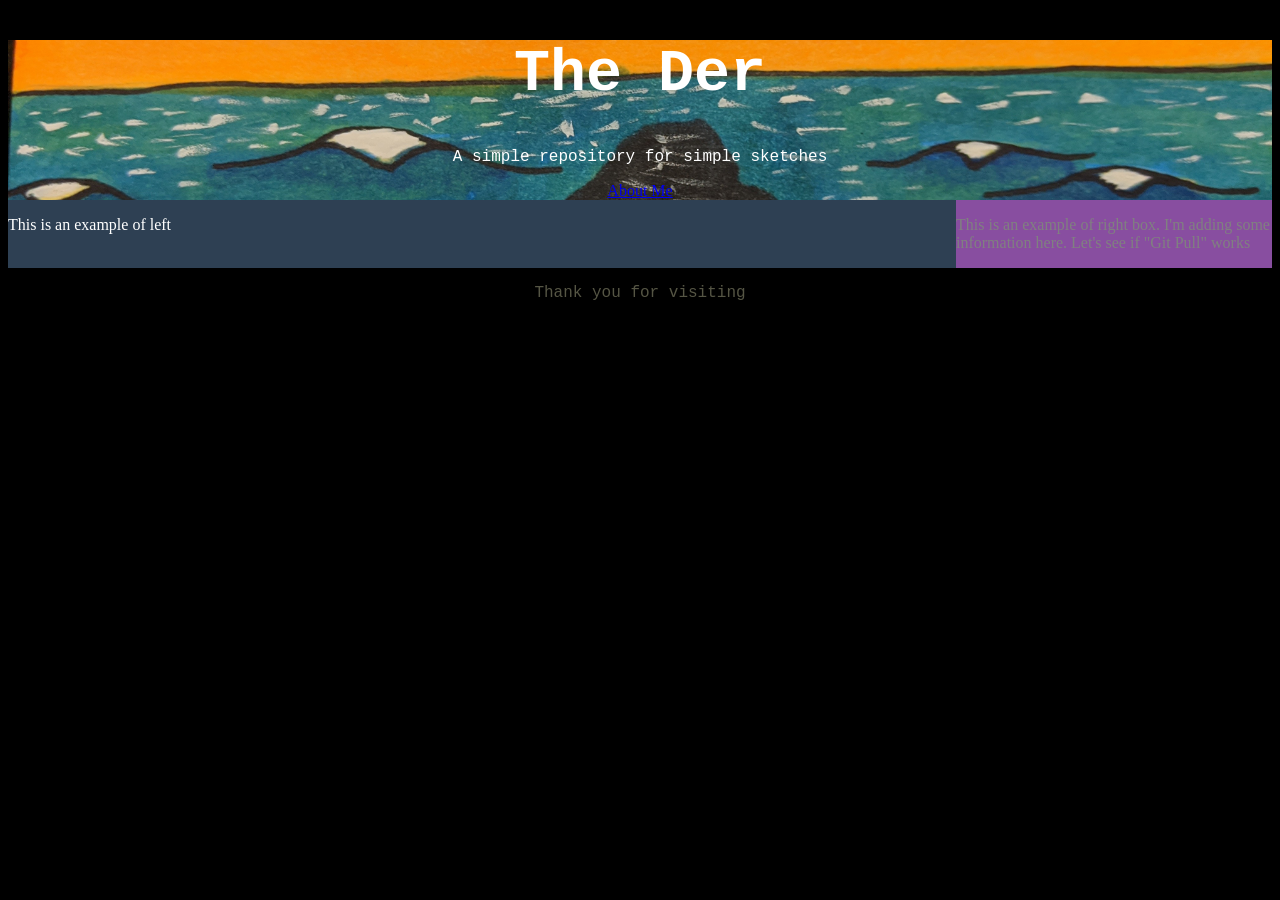
<file: Practice/index.html>
<!DOCTYPE html>
<html lang="en" dir="ltr">
  <head>
    <meta charset="utf-8">
    <title></title>
    <link rel="stylesheet" type="text/css" href="CSS/main.css">
  </head>
  <body>
    <div class="container">
      <div class="header">
          <h1>The Der</h1>
        <div class="subHeader">
          <p>A simple repository for simple sketches</p>
          <a href="about_me.html">About Me</a>
        </div>
      </div>
      <div class="mainBody">
        <div class="bodyLeft">
          <div class="pictureBox">
            <!-- <img src="Images/corporate_ladder.jpg" alt="Corporate Ladder" width="100" height="200"> -->
          </div>
          <p>This is an example of left</p>
        </div>
        <div class="bodyRight">
          <div class="pictureBox">
            <!-- <img src="Images/Family_Pic.jpg" alt="Family Picture"> -->
          </div>
          <p>This is an example of right box. I'm adding some information here. Let's see if "Git Pull" works</p>
        </div>
      </div>
      <div class="footer">
        <p>Thank you for visiting</p>
      </div>
    </div>
  </body>
</html>
</file>
<file: Practice/CSS/main.css>
body {
  background-color: black;

}

.header {
  /* background-color: gray; */
  background-image: url("../Images/exxon_valdez.jpg");
  background-repeat: no-repeat;
  background-size: 100%;
  background-position: center;
  text-align: center;
}

.subHeader p {
  color: white;
  font-family: courier;
}

.header h1 {
  color: white;
  font-family: courier;
  font-size: 45pt;
}

.mainBody {
  background-color: #E59866;
  display: flex;
  flex-direction: row;
  justify-content: space-between;
}

.bodyLeft {
  color: white;
  background-color: #2E4053;
  width: 75%;
}

.bodyRight {
  color: grey;
  background-color: #884EA0;
  width: 25%;
}

.pictureBox img {
  background-color: blue;
  max-width: 100px;
  height: auto;
}

.footer {
  color: #554;
  text-align: center;
  font-family: courier;
}
</file>
